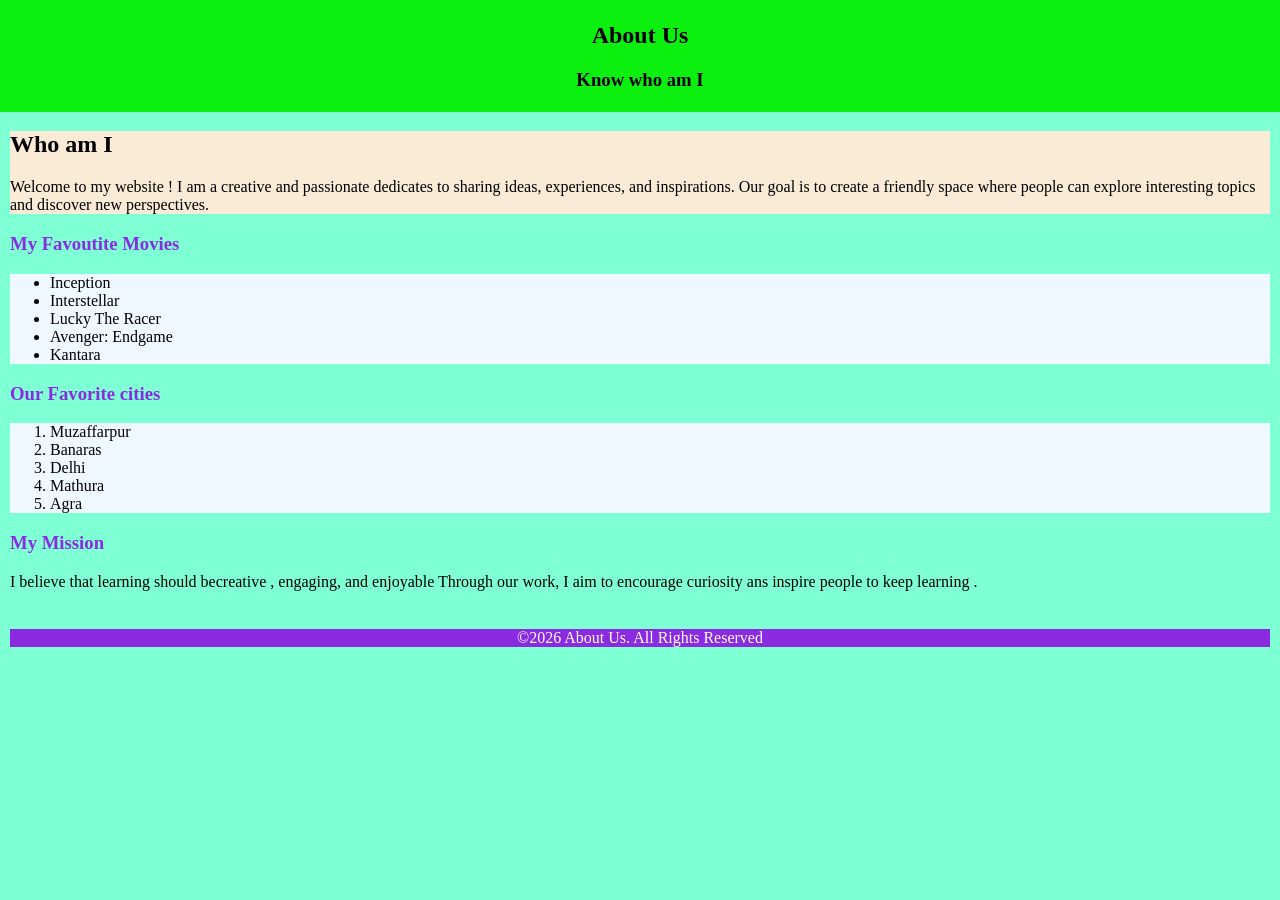
<file: index.html>
<!DOCTYPE html>
<html lang="en">
<head>
    <meta charset="UTF-8">
    <meta name="viewport" content="width=device-width, initial-scale=1.0">
    <title>About Us</title>
    <link rel="stylesheet" href="AboutUs.css">
</head>
<body>
    <section>
            <h1>About Us</h1>
        <h3>Know who am I</h3>
    </section>
    <div class="div_class">
            <h2>Who am I</h2>
            <p>Welcome to my website ! I am a creative and passionate dedicates to sharing ideas, experiences, and inspirations. Our goal is to create a 
                friendly space where people can explore interesting topics and discover new perspectives.
            </p>
    </div>
   <div class="span1_class"><h3>My Favoutite Movies</h3></div> 
    <div class="div2_class">
        <list>
            <ul>
                <li>Inception</li>
                <li>Interstellar</li>
                <li>Lucky The Racer</li>
                <li>Avenger: Endgame</li>
                <li>Kantara</li>
            </ul>
        </list>
    </div>
    <div class="span2_class"><h3>Our Favorite cities</h3></div>
    <div class="div3_class">
        <list>
            <ol type="1"> 
                <li>Muzaffarpur</li>
                <li>Banaras</li>
                <li>Delhi</li>
                <li>Mathura</li>
                <li>Agra</li>
            </ol>
        </list>
    </div>
    <div class="span3_class">
        <h3>My Mission</h3>
    </div>
    <p class="p">I believe that learning should becreative , engaging, and enjoyable Through our work, I aim to encourage
        curiosity ans inspire people to keep learning .
    </p>
    <br>
        <footer>
            &copy;2026 About Us. All Rights Reserved
        </footer>
</body>
</html>
</file>
<file: AboutUs.css>
body{
    background-color:aquamarine;
    margin: 0;
}
section{
    text-align:center;
    background-color: rgb(12, 240, 16);
    margin-top: auto;
    padding:2px;
}
.div_class{
    background-color:antiquewhite;
    margin:10px;
}
.span1_class{
    color:blueviolet;
    margin:10px;

}
.span1_class:hover{
    background-color:yellow;
}
.div2_class{
    background-color:aliceblue;
    margin:10px;
}
.span2_class{
     color:blueviolet;
    margin:10px;
}
.div3_class{
    background-color:aliceblue;
    margin:10px;
}
.span3_class{
 color:blueviolet;
 margin:10px;
}
.p{
    margin:10px;
}
footer{
    color:white;
    margin:10px;
        background-color: blueviolet;
        text-align:center;
}
</file>
